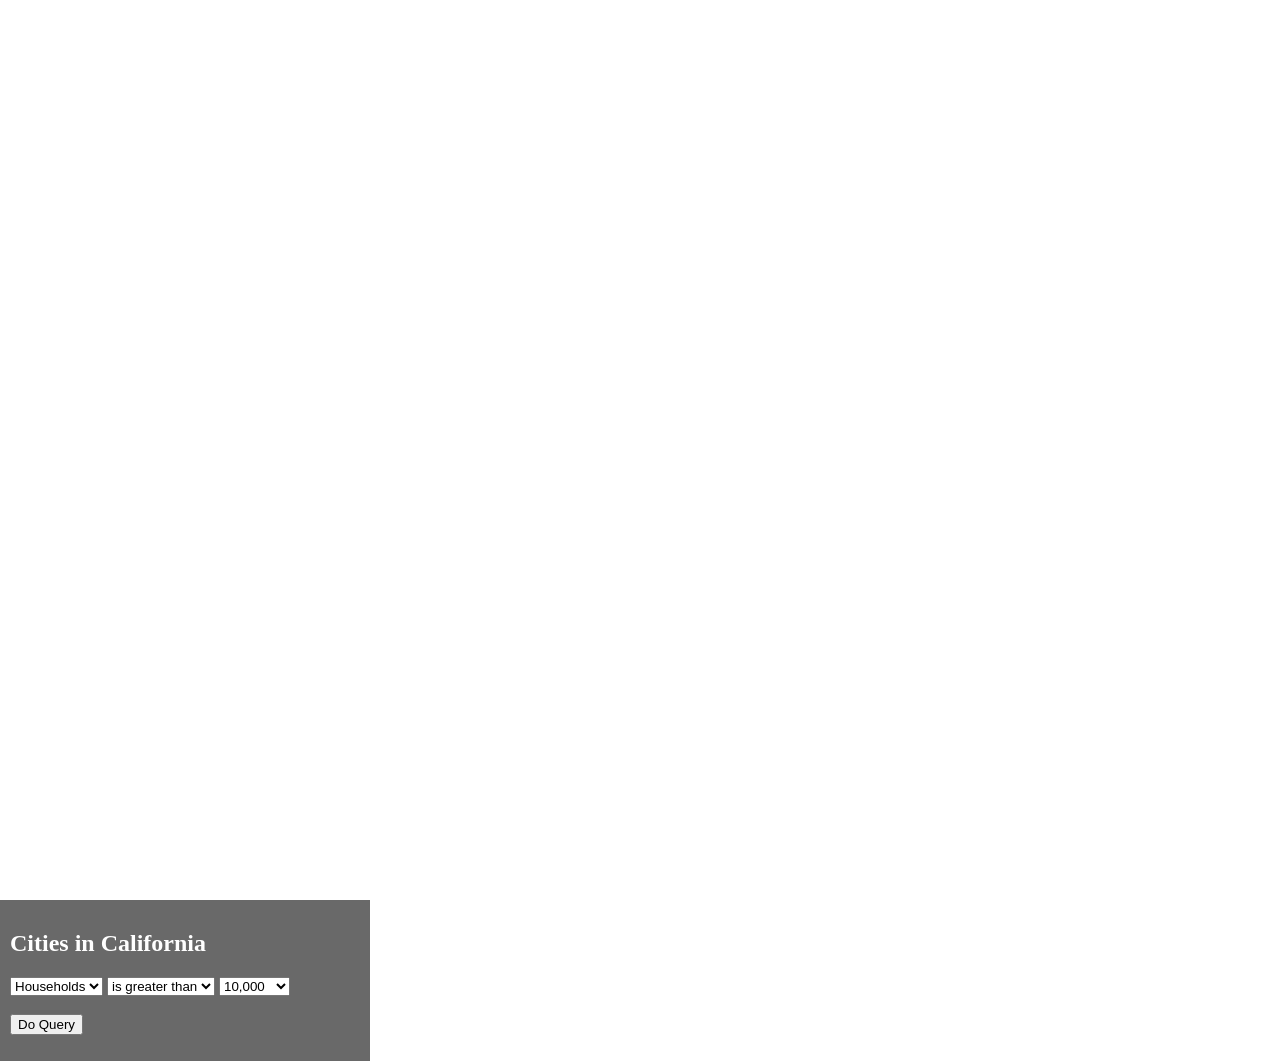
<file: query_task.html>
<!DOCTYPE html>
<html>
<head>
  <meta charset="utf-8" />
  <meta name="viewport" content = "initial-scale=1, maximum-scale=1, user-scalable=no"/>
  <title> Query Task </title>
  <link rel = "stylesheet" href = "https://js.arcgis.com/4.21/esri/themes/light/main.css"/>
  <script src = "https://js.arcgis.com/4.21/"> </script>
  <style>
    html, body, #viewDiv {
      padding: 0;
      margin: 0;
      height: 100%;
      width: 100%;}

    #optionsDiv{
      background-color: dimgray;
      color: white;
      padding: 10px;
      width: 350px;
    }

    .esri-popup .esri-popup-header .esri-title {
      font-size: 18px;
      font-weight: bolder;
    }

    .esri-popup .esri-popup-body .esri-popup-content {
      font-size: 14px;
    }
  </style>
  <script>
    require(["esri/Map", "esri/views/MapView", "esri/layers/TileLayer", "esri/layers/MapImageLayer", "esri/widgets/BasemapGallery", "esri/layers/GraphicsLayer", "esri/tasks/QueryTask", "esri/tasks/Query", "dojo/_base/array", "dojo/dom", "dojo/on", "dojo/domReady!"],
    function (Map, MapView, TileLayer, MapImageLayer, BasemapGallery, GraphicsLayer, QueryTask, Query, arrayUtils, dom, on) {
      var CitiesRenderer = {
        type: "simple",
        symbol: {
          type: "simple-marker",
          size: 3,
          color: "red",
          style: "circle",
          outline:{
            width: 1,
            color: "red"
          }
        },
        label: "Cities"
      };

      var CitiesLayer = new MapImageLayer({
        url:"https://sampleserver6.arcgisonline.com/arcgis/rest/services/USA/MapServer",
        sublayers: [{
          id: 0,
          renderer: CitiesRenderer,
          opacity: 0.4
        }]
      });

      var TransportationLayer = new TileLayer({
        url: "https://services.arcgisonline.com/ArcGIS/rest/services/Reference/World_Transportation/MapServer"
      });

      var map = new Map({
        basemap: "oceans",
        layers: [TransportationLayer, CitiesLayer]
      });

      var view = new MapView({
        container: "viewDiv",
        map: map,
        zoom: 10,
        center: [-118.2095, 34.0866]
      });

      var basemapGallery = new BasemapGallery({
        view: view
      });
      view.ui.add(basemapGallery, {position: "top-right"});

      view.when(function(){
        view.ui.add("optionsDiv", "bottom-right");
        on(dom.byId("doBtn"), "click", doQuery);
      });
      var attributeName = dom.byId("attSelect");
      var expressionSign = dom.byId("signSelect");
      var value = dom.byId("valSelect");
      function doQuery(){
        resultsLayer.removeAll();
        params.where = attributeName.value + expressionSign.value + value.value;
        qTask.execute(params).then(getResults).catch(promiseRejected);
      }
      function getResults(response){
        var popResults = arrayUtils.map(
          response.features,
          function(feature){
            feature.popupTemplate = popupTemplate;
            return feature;
          }
        );
        resultsLayer.addMany(popResults);
        view.goTo(popResults).then(function(){
          view.popup.open({
            features: popResults,
            featureMenuOpen: true,
            updateLocationEnabled: true
          });
        });
        dom.byId("printResults").innerHTML = popResults.length + " results found!";
      };
      function promiseRejected(error){
        console.error("Promise rejected: ", error.message," Parameter values: ", attributeName.value,
      expressionSign.value, value.value);
        }
        var popUrl = "https://services.arcgis.com/V6ZHFr6zdgNZuVG0/ArcGIS/rest/services/CaliforniaCities/FeatureServer/0";
        var popupTemplate = {
          title: "{City}",
          fieldInfos:[
            {
              fieldName: "Population",
              label: "Population",
              format: {
                places: 0,
                digitSeparator: true
              }
            },
            {
              fieldName: "Household",
              label: "Household",
              format: {
                places: 0,
                digitSeparator: true
              }
            }
          ],
          content: "<b>Population:</b> {Population}" + "<br><b>Households:</b> {Household}" + "<br><b>Latitude:</b>
        {Latitude}" + "<br><b>Longitude:</b> {Longitude}"
        };
        var resultsLayer = new GraphicsLayer();
        var qTask = new QueryTask({ url: popUrl });
        var params = new Query({ returnGeometry: true, outFields: ["*"] });
      });
  </script>
</head>
<body>
  <div id="viewDiv"></div>
  <div class="esri-widget" id="optionsDiv">
  <h2>Cities in California</h2>
  <select class="esri-widget" id="attSelect">
    <option value="Population">Population</option>
    <option value="Household" selected>Households</option>
  </select>
  <select class="esri-widget" id="signSelect">
    <option value="&gt;">is greater than</option>
    <option value="&lt;">is less than</option>
  </select>
  <select class="esri-widget" id="valSelect">
    <option value="10000">10,000</option>
    <option value="50000">50,000</option>
    <option value="100000">100,000</option>
    <option value="150000">150,000</option>
    <option value="200000">200,000</option>
  </select>
  <br>
  <br>
  <button class="esri-widget" id="doBtn">Do Query</button>
  <br>
  <p><span id="printResults"></span></p>
  </div>
</body>
</html>
</file>
